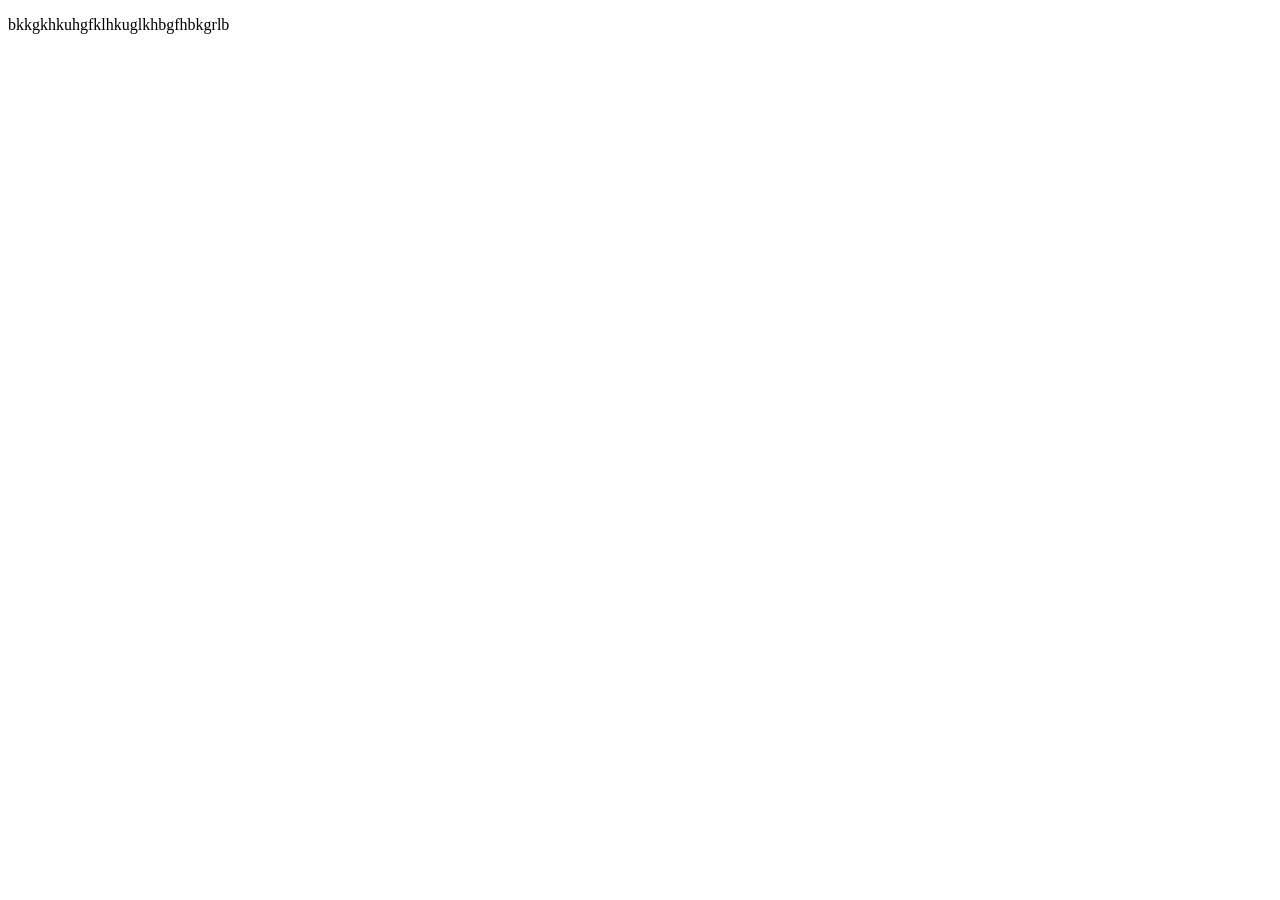
<file: index.html>
<!DOCTYPE html>
<html lang="en">
<head>
    <meta charset="UTF-8">
    <meta name="viewport" content="width=device-width, initial-scale=1.0">
    <title>Document</title>
</head>
<body>
    <!-- <h1>my first hadding </h1> this is not use -->
    <p>bkkgkhkuhgfklhkuglkhbgfhbkgrlb</p>
</body>
</html>
</file>
